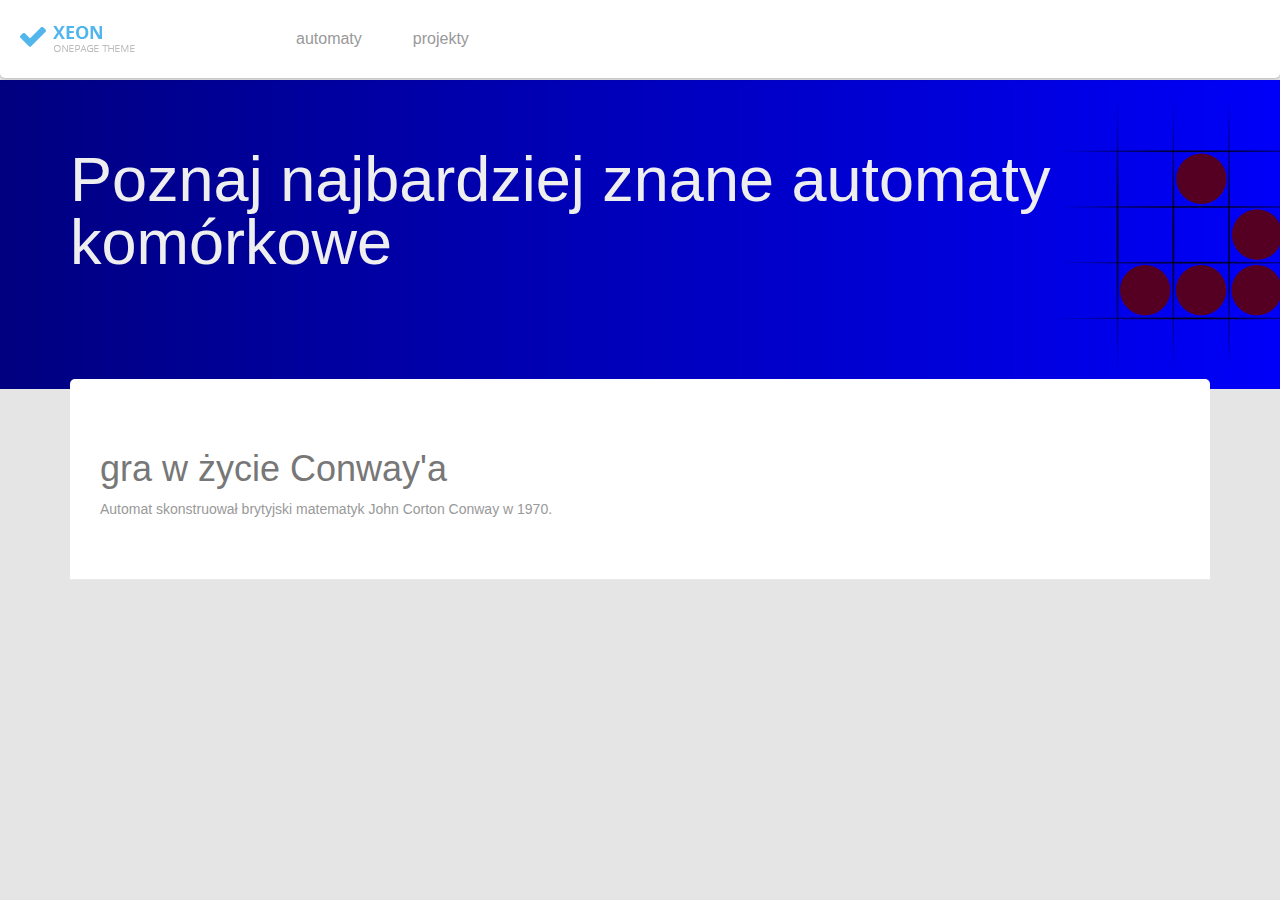
<file: index.html>
﻿<!DOCTYPE html>
<html lang="en">
<head>
    <meta charset="utf-8">
    <meta name="viewport" content="width=device-width, initial-scale=1.0">
    <meta name="description" content="">
    <meta name="author" content="">
    <title>Xeon | OnePage Responsive Theme</title>
    <link href="css/bootstrap.min.css" rel="stylesheet">
    <link href="css/font-awesome.min.css" rel="stylesheet">
    <link href="css/prettyPhoto.css" rel="stylesheet">
    <link href="css/main.css" rel="stylesheet">
    <!--[if lt IE 9]>
    <script src="js/html5shiv.js"></script>
    <script src="js/respond.min.js"></script>
    <![endif]-->
    <link rel="shortcut icon" href="images/ico/favicon.ico">
    <link rel="apple-touch-icon-precomposed" sizes="144x144" href="images/ico/apple-touch-icon-144-precomposed.png">
    <link rel="apple-touch-icon-precomposed" sizes="114x114" href="images/ico/apple-touch-icon-114-precomposed.png">
    <link rel="apple-touch-icon-precomposed" sizes="72x72" href="images/ico/apple-touch-icon-72-precomposed.png">
    <link rel="apple-touch-icon-precomposed" href="images/ico/apple-touch-icon-57-precomposed.png">
</head><!--/head-->

<body data-spy="scroll" data-target="#navbar" data-offset="0">
   
<header id="header" role="banner">
            <div id="navbar" class="navbar navbar-default">
                <div class="navbar-header">
                    <button type="button" class="navbar-toggle" data-toggle="collapse" data-target=".navbar-collapse">
                        <span class="sr-only">Toggle navigation</span>
                        <span class="icon-bar"></span>
                        <span class="icon-bar"></span>
                        <span class="icon-bar"></span>
                    </button>
                    <a class="navbar-brand" ></a>
                </div>
                <div class="collapse navbar-collapse">
			<ul class="nav navbar-nav">
				<li><a href="index.html">automaty</a></li>
				<li><a href="index.html">projekty</a></li>
	   		</ul>
                </div>
    </div>
</header><!--/#header-->

    <div class="jumbotron">
	    <div class="container">
		    <h1>Poznaj najbardziej znane automaty komórkowe</h1>
	    </div>
    </div>

	<div class="container">
		<div class="box first">
			<h1>gra w życie Conway'a</h1>
			<p>Automat skonstruował brytyjski matematyk John Corton Conway w 1970.</p>

		</div>
	</div>




    <footer id="footer">
    </footer><!--/#footer-->

    <script src="js/jquery.js"></script>
    <script src="js/bootstrap.min.js"></script>
    <script src="js/jquery.isotope.min.js"></script>
    <script src="js/jquery.prettyPhoto.js"></script>
    <script src="js/main.js"></script>
</body>
</html>
</file>
<file: css/prettyPhoto.css>
div.pp_default .pp_top,div.pp_default .pp_top .pp_middle,div.pp_default .pp_top .pp_left,div.pp_default .pp_top .pp_right,div.pp_default .pp_bottom,div.pp_default .pp_bottom .pp_left,div.pp_default .pp_bottom .pp_middle,div.pp_default .pp_bottom .pp_right{height:13px}
div.pp_default .pp_top .pp_left{background:url(../images/prettyPhoto/default/sprite.png) -78px -93px no-repeat}
div.pp_default .pp_top .pp_middle{background:url(../images/prettyPhoto/default/sprite_x.png) top left repeat-x}
div.pp_default .pp_top .pp_right{background:url(../images/prettyPhoto/default/sprite.png) -112px -93px no-repeat}
div.pp_default .pp_content .ppt{color:#f8f8f8}
div.pp_default .pp_content_container .pp_left{background:url(../images/prettyPhoto/default/sprite_y.png) -7px 0 repeat-y;padding-left:13px}
div.pp_default .pp_content_container .pp_right{background:url(../images/prettyPhoto/default/sprite_y.png) top right repeat-y;padding-right:13px}
div.pp_default .pp_next:hover{background:url(../images/prettyPhoto/default/sprite_next.png) center right no-repeat;cursor:pointer}
div.pp_default .pp_previous:hover{background:url(../images/prettyPhoto/default/sprite_prev.png) center left no-repeat;cursor:pointer}
div.pp_default .pp_expand{background:url(../images/prettyPhoto/default/sprite.png) 0 -29px no-repeat;cursor:pointer;width:28px;height:28px}
div.pp_default .pp_expand:hover{background:url(../images/prettyPhoto/default/sprite.png) 0 -56px no-repeat;cursor:pointer}
div.pp_default .pp_contract{background:url(../images/prettyPhoto/default/sprite.png) 0 -84px no-repeat;cursor:pointer;width:28px;height:28px}
div.pp_default .pp_contract:hover{background:url(../images/prettyPhoto/default/sprite.png) 0 -113px no-repeat;cursor:pointer}
div.pp_default .pp_close{width:30px;height:30px;background:url(../images/prettyPhoto/default/sprite.png) 2px 1px no-repeat;cursor:pointer}
div.pp_default .pp_gallery ul li a{background:url(../images/prettyPhoto/default/default_thumb.png) center center #f8f8f8;border:1px solid #aaa}
div.pp_default .pp_social{margin-top:7px}
div.pp_default .pp_gallery a.pp_arrow_previous,div.pp_default .pp_gallery a.pp_arrow_next{position:static;left:auto}
div.pp_default .pp_nav .pp_play,div.pp_default .pp_nav .pp_pause{background:url(../images/prettyPhoto/default/sprite.png) -51px 1px no-repeat;height:30px;width:30px}
div.pp_default .pp_nav .pp_pause{background-position:-51px -29px}
div.pp_default a.pp_arrow_previous,div.pp_default a.pp_arrow_next{background:url(../images/prettyPhoto/default/sprite.png) -31px -3px no-repeat;height:20px;width:20px;margin:4px 0 0}
div.pp_default a.pp_arrow_next{left:52px;background-position:-82px -3px}
div.pp_default .pp_content_container .pp_details{margin-top:5px}
div.pp_default .pp_nav{clear:none;height:30px;width:110px;position:relative}
div.pp_default .pp_nav .currentTextHolder{font-family:Georgia;font-style:italic;color:#999;font-size:11px;left:75px;line-height:25px;position:absolute;top:2px;margin:0;padding:0 0 0 10px}
div.pp_default .pp_close:hover,div.pp_default .pp_nav .pp_play:hover,div.pp_default .pp_nav .pp_pause:hover,div.pp_default .pp_arrow_next:hover,div.pp_default .pp_arrow_previous:hover{opacity:0.7}
div.pp_default .pp_description{font-size:11px;font-weight:700;line-height:14px;margin:5px 50px 5px 0}
div.pp_default .pp_bottom .pp_left{background:url(../images/prettyPhoto/default/sprite.png) -78px -127px no-repeat}
div.pp_default .pp_bottom .pp_middle{background:url(../images/prettyPhoto/default/sprite_x.png) bottom left repeat-x}
div.pp_default .pp_bottom .pp_right{background:url(../images/prettyPhoto/default/sprite.png) -112px -127px no-repeat}
div.pp_default .pp_loaderIcon{background:url(../images/prettyPhoto/default/loader.gif) center center no-repeat}
div.light_rounded .pp_top .pp_left{background:url(../images/prettyPhoto/light_rounded/sprite.png) -88px -53px no-repeat}
div.light_rounded .pp_top .pp_right{background:url(../images/prettyPhoto/light_rounded/sprite.png) -110px -53px no-repeat}
div.light_rounded .pp_next:hover{background:url(../images/prettyPhoto/light_rounded/btnNext.png) center right no-repeat;cursor:pointer}
div.light_rounded .pp_previous:hover{background:url(../images/prettyPhoto/light_rounded/btnPrevious.png) center left no-repeat;cursor:pointer}
div.light_rounded .pp_expand{background:url(../images/prettyPhoto/light_rounded/sprite.png) -31px -26px no-repeat;cursor:pointer}
div.light_rounded .pp_expand:hover{background:url(../images/prettyPhoto/light_rounded/sprite.png) -31px -47px no-repeat;cursor:pointer}
div.light_rounded .pp_contract{background:url(../images/prettyPhoto/light_rounded/sprite.png) 0 -26px no-repeat;cursor:pointer}
div.light_rounded .pp_contract:hover{background:url(../images/prettyPhoto/light_rounded/sprite.png) 0 -47px no-repeat;cursor:pointer}
div.light_rounded .pp_close{width:75px;height:22px;background:url(../images/prettyPhoto/light_rounded/sprite.png) -1px -1px no-repeat;cursor:pointer}
div.light_rounded .pp_nav .pp_play{background:url(../images/prettyPhoto/light_rounded/sprite.png) -1px -100px no-repeat;height:15px;width:14px}
div.light_rounded .pp_nav .pp_pause{background:url(../images/prettyPhoto/light_rounded/sprite.png) -24px -100px no-repeat;height:15px;width:14px}
div.light_rounded .pp_arrow_previous{background:url(../images/prettyPhoto/light_rounded/sprite.png) 0 -71px no-repeat}
div.light_rounded .pp_arrow_next{background:url(../images/prettyPhoto/light_rounded/sprite.png) -22px -71px no-repeat}
div.light_rounded .pp_bottom .pp_left{background:url(../images/prettyPhoto/light_rounded/sprite.png) -88px -80px no-repeat}
div.light_rounded .pp_bottom .pp_right{background:url(../images/prettyPhoto/light_rounded/sprite.png) -110px -80px no-repeat}
div.dark_rounded .pp_top .pp_left{background:url(../images/prettyPhoto/dark_rounded/sprite.png) -88px -53px no-repeat}
div.dark_rounded .pp_top .pp_right{background:url(../images/prettyPhoto/dark_rounded/sprite.png) -110px -53px no-repeat}
div.dark_rounded .pp_content_container .pp_left{background:url(../images/prettyPhoto/dark_rounded/contentPattern.png) top left repeat-y}
div.dark_rounded .pp_content_container .pp_right{background:url(../images/prettyPhoto/dark_rounded/contentPattern.png) top right repeat-y}
div.dark_rounded .pp_next:hover{background:url(../images/prettyPhoto/dark_rounded/btnNext.png) center right no-repeat;cursor:pointer}
div.dark_rounded .pp_previous:hover{background:url(../images/prettyPhoto/dark_rounded/btnPrevious.png) center left no-repeat;cursor:pointer}
div.dark_rounded .pp_expand{background:url(../images/prettyPhoto/dark_rounded/sprite.png) -31px -26px no-repeat;cursor:pointer}
div.dark_rounded .pp_expand:hover{background:url(../images/prettyPhoto/dark_rounded/sprite.png) -31px -47px no-repeat;cursor:pointer}
div.dark_rounded .pp_contract{background:url(../images/prettyPhoto/dark_rounded/sprite.png) 0 -26px no-repeat;cursor:pointer}
div.dark_rounded .pp_contract:hover{background:url(../images/prettyPhoto/dark_rounded/sprite.png) 0 -47px no-repeat;cursor:pointer}
div.dark_rounded .pp_close{width:75px;height:22px;background:url(../images/prettyPhoto/dark_rounded/sprite.png) -1px -1px no-repeat;cursor:pointer}
div.dark_rounded .pp_description{margin-right:85px;color:#fff}
div.dark_rounded .pp_nav .pp_play{background:url(../images/prettyPhoto/dark_rounded/sprite.png) -1px -100px no-repeat;height:15px;width:14px}
div.dark_rounded .pp_nav .pp_pause{background:url(../images/prettyPhoto/dark_rounded/sprite.png) -24px -100px no-repeat;height:15px;width:14px}
div.dark_rounded .pp_arrow_previous{background:url(../images/prettyPhoto/dark_rounded/sprite.png) 0 -71px no-repeat}
div.dark_rounded .pp_arrow_next{background:url(../images/prettyPhoto/dark_rounded/sprite.png) -22px -71px no-repeat}
div.dark_rounded .pp_bottom .pp_left{background:url(../images/prettyPhoto/dark_rounded/sprite.png) -88px -80px no-repeat}
div.dark_rounded .pp_bottom .pp_right{background:url(../images/prettyPhoto/dark_rounded/sprite.png) -110px -80px no-repeat}
div.dark_rounded .pp_loaderIcon{background:url(../images/prettyPhoto/dark_rounded/loader.gif) center center no-repeat}
div.dark_square .pp_left,div.dark_square .pp_middle,div.dark_square .pp_right,div.dark_square .pp_content{background:#000}
div.dark_square .pp_description{color:#fff;margin:0 85px 0 0}
div.dark_square .pp_loaderIcon{background:url(../images/prettyPhoto/dark_square/loader.gif) center center no-repeat}
div.dark_square .pp_expand{background:url(../images/prettyPhoto/dark_square/sprite.png) -31px -26px no-repeat;cursor:pointer}
div.dark_square .pp_expand:hover{background:url(../images/prettyPhoto/dark_square/sprite.png) -31px -47px no-repeat;cursor:pointer}
div.dark_square .pp_contract{background:url(../images/prettyPhoto/dark_square/sprite.png) 0 -26px no-repeat;cursor:pointer}
div.dark_square .pp_contract:hover{background:url(../images/prettyPhoto/dark_square/sprite.png) 0 -47px no-repeat;cursor:pointer}
div.dark_square .pp_close{width:75px;height:22px;background:url(../images/prettyPhoto/dark_square/sprite.png) -1px -1px no-repeat;cursor:pointer}
div.dark_square .pp_nav{clear:none}
div.dark_square .pp_nav .pp_play{background:url(../images/prettyPhoto/dark_square/sprite.png) -1px -100px no-repeat;height:15px;width:14px}
div.dark_square .pp_nav .pp_pause{background:url(../images/prettyPhoto/dark_square/sprite.png) -24px -100px no-repeat;height:15px;width:14px}
div.dark_square .pp_arrow_previous{background:url(../images/prettyPhoto/dark_square/sprite.png) 0 -71px no-repeat}
div.dark_square .pp_arrow_next{background:url(../images/prettyPhoto/dark_square/sprite.png) -22px -71px no-repeat}
div.dark_square .pp_next:hover{background:url(../images/prettyPhoto/dark_square/btnNext.png) center right no-repeat;cursor:pointer}
div.dark_square .pp_previous:hover{background:url(../images/prettyPhoto/dark_square/btnPrevious.png) center left no-repeat;cursor:pointer}
div.light_square .pp_expand{background:url(../images/prettyPhoto/light_square/sprite.png) -31px -26px no-repeat;cursor:pointer}
div.light_square .pp_expand:hover{background:url(../images/prettyPhoto/light_square/sprite.png) -31px -47px no-repeat;cursor:pointer}
div.light_square .pp_contract{background:url(../images/prettyPhoto/light_square/sprite.png) 0 -26px no-repeat;cursor:pointer}
div.light_square .pp_contract:hover{background:url(../images/prettyPhoto/light_square/sprite.png) 0 -47px no-repeat;cursor:pointer}
div.light_square .pp_close{width:75px;height:22px;background:url(../images/prettyPhoto/light_square/sprite.png) -1px -1px no-repeat;cursor:pointer}
div.light_square .pp_nav .pp_play{background:url(../images/prettyPhoto/light_square/sprite.png) -1px -100px no-repeat;height:15px;width:14px}
div.light_square .pp_nav .pp_pause{background:url(../images/prettyPhoto/light_square/sprite.png) -24px -100px no-repeat;height:15px;width:14px}
div.light_square .pp_arrow_previous{background:url(../images/prettyPhoto/light_square/sprite.png) 0 -71px no-repeat}
div.light_square .pp_arrow_next{background:url(../images/prettyPhoto/light_square/sprite.png) -22px -71px no-repeat}
div.light_square .pp_next:hover{background:url(../images/prettyPhoto/light_square/btnNext.png) center right no-repeat;cursor:pointer}
div.light_square .pp_previous:hover{background:url(../images/prettyPhoto/light_square/btnPrevious.png) center left no-repeat;cursor:pointer}
div.facebook .pp_top .pp_left{background:url(../images/prettyPhoto/facebook/sprite.png) -88px -53px no-repeat}
div.facebook .pp_top .pp_middle{background:url(../images/prettyPhoto/facebook/contentPatternTop.png) top left repeat-x}
div.facebook .pp_top .pp_right{background:url(../images/prettyPhoto/facebook/sprite.png) -110px -53px no-repeat}
div.facebook .pp_content_container .pp_left{background:url(../images/prettyPhoto/facebook/contentPatternLeft.png) top left repeat-y}
div.facebook .pp_content_container .pp_right{background:url(../images/prettyPhoto/facebook/contentPatternRight.png) top right repeat-y}
div.facebook .pp_expand{background:url(../images/prettyPhoto/facebook/sprite.png) -31px -26px no-repeat;cursor:pointer}
div.facebook .pp_expand:hover{background:url(../images/prettyPhoto/facebook/sprite.png) -31px -47px no-repeat;cursor:pointer}
div.facebook .pp_contract{background:url(../images/prettyPhoto/facebook/sprite.png) 0 -26px no-repeat;cursor:pointer}
div.facebook .pp_contract:hover{background:url(../images/prettyPhoto/facebook/sprite.png) 0 -47px no-repeat;cursor:pointer}
div.facebook .pp_close{width:22px;height:22px;background:url(../images/prettyPhoto/facebook/sprite.png) -1px -1px no-repeat;cursor:pointer}
div.facebook .pp_description{margin:0 37px 0 0}
div.facebook .pp_loaderIcon{background:url(../images/prettyPhoto/facebook/loader.gif) center center no-repeat}
div.facebook .pp_arrow_previous{background:url(../images/prettyPhoto/facebook/sprite.png) 0 -71px no-repeat;height:22px;margin-top:0;width:22px}
div.facebook .pp_arrow_previous.disabled{background-position:0 -96px;cursor:default}
div.facebook .pp_arrow_next{background:url(../images/prettyPhoto/facebook/sprite.png) -32px -71px no-repeat;height:22px;margin-top:0;width:22px}
div.facebook .pp_arrow_next.disabled{background-position:-32px -96px;cursor:default}
div.facebook .pp_nav{margin-top:0}
div.facebook .pp_nav p{font-size:15px;padding:0 3px 0 4px}
div.facebook .pp_nav .pp_play{background:url(../images/prettyPhoto/facebook/sprite.png) -1px -123px no-repeat;height:22px;width:22px}
div.facebook .pp_nav .pp_pause{background:url(../images/prettyPhoto/facebook/sprite.png) -32px -123px no-repeat;height:22px;width:22px}
div.facebook .pp_next:hover{background:url(../images/prettyPhoto/facebook/btnNext.png) center right no-repeat;cursor:pointer}
div.facebook .pp_previous:hover{background:url(../images/prettyPhoto/facebook/btnPrevious.png) center left no-repeat;cursor:pointer}
div.facebook .pp_bottom .pp_left{background:url(../images/prettyPhoto/facebook/sprite.png) -88px -80px no-repeat}
div.facebook .pp_bottom .pp_middle{background:url(../images/prettyPhoto/facebook/contentPatternBottom.png) top left repeat-x}
div.facebook .pp_bottom .pp_right{background:url(../images/prettyPhoto/facebook/sprite.png) -110px -80px no-repeat}
div.pp_pic_holder a:focus{outline:none}
div.pp_overlay{background:#000;display:none;left:0;position:absolute;top:0;width:100%;z-index:9500}
div.pp_pic_holder{display:none;position:absolute;width:100px;z-index:10000}
.pp_content{height:40px;min-width:40px}
* html .pp_content{width:40px}
.pp_content_container{position:relative;text-align:left;width:100%}
.pp_content_container .pp_left{padding-left:20px}
.pp_content_container .pp_right{padding-right:20px}
.pp_content_container .pp_details{float:left;margin:10px 0 2px}
.pp_description{display:none;margin:0}
.pp_social{float:left;margin:0}
.pp_social .facebook{float:left;margin-left:5px;width:55px;overflow:hidden}
.pp_social .twitter{float:left}
.pp_nav{clear:right;float:left;margin:3px 10px 0 0}
.pp_nav p{float:left;white-space:nowrap;margin:2px 4px}
.pp_nav .pp_play,.pp_nav .pp_pause{float:left;margin-right:4px;text-indent:-10000px}
a.pp_arrow_previous,a.pp_arrow_next{display:block;float:left;height:15px;margin-top:3px;overflow:hidden;text-indent:-10000px;width:14px}
.pp_hoverContainer{position:absolute;top:0;width:100%;z-index:2000}
.pp_gallery{display:none;left:50%;margin-top:-50px;position:absolute;z-index:10000}
.pp_gallery div{float:left;overflow:hidden;position:relative}
.pp_gallery ul{float:left;height:35px;position:relative;white-space:nowrap;margin:0 0 0 5px;padding:0}
.pp_gallery ul a{border:1px rgba(0,0,0,0.5) solid;display:block;float:left;height:33px;overflow:hidden}
.pp_gallery ul a img{border:0}
.pp_gallery li{display:block;float:left;margin:0 5px 0 0;padding:0}
.pp_gallery li.default a{background:url(../images/prettyPhoto/facebook/default_thumbnail.gif) 0 0 no-repeat;display:block;height:33px;width:50px}
.pp_gallery .pp_arrow_previous,.pp_gallery .pp_arrow_next{margin-top:7px!important}
a.pp_next{background:url(../images/prettyPhoto/light_rounded/btnNext.png) 10000px 10000px no-repeat;display:block;float:right;height:100%;text-indent:-10000px;width:49%}
a.pp_previous{background:url(../images/prettyPhoto/light_rounded/btnNext.png) 10000px 10000px no-repeat;display:block;float:left;height:100%;text-indent:-10000px;width:49%}
a.pp_expand,a.pp_contract{cursor:pointer;display:none;height:20px;position:absolute;right:30px;text-indent:-10000px;top:10px;width:20px;z-index:20000}
a.pp_close{position:absolute;right:0;top:0;display:block;line-height:22px;text-indent:-10000px}
.pp_loaderIcon{display:block;height:24px;left:50%;position:absolute;top:50%;width:24px;margin:-12px 0 0 -12px}
#pp_full_res{line-height:1!important}
#pp_full_res .pp_inline{text-align:left}
#pp_full_res .pp_inline p{margin:0 0 15px}
div.ppt{color:#fff;display:none;font-size:17px;z-index:9999;margin:0 0 5px 15px}
div.pp_default .pp_content,div.light_rounded .pp_content{background-color:#fff}
div.pp_default #pp_full_res .pp_inline,div.light_rounded .pp_content .ppt,div.light_rounded #pp_full_res .pp_inline,div.light_square .pp_content .ppt,div.light_square #pp_full_res .pp_inline,div.facebook .pp_content .ppt,div.facebook #pp_full_res .pp_inline{color:#000}
div.pp_default .pp_gallery ul li a:hover,div.pp_default .pp_gallery ul li.selected a,.pp_gallery ul a:hover,.pp_gallery li.selected a{border-color:#fff}
div.pp_default .pp_details,div.light_rounded .pp_details,div.dark_rounded .pp_details,div.dark_square .pp_details,div.light_square .pp_details,div.facebook .pp_details{position:relative}
div.light_rounded .pp_top .pp_middle,div.light_rounded .pp_content_container .pp_left,div.light_rounded .pp_content_container .pp_right,div.light_rounded .pp_bottom .pp_middle,div.light_square .pp_left,div.light_square .pp_middle,div.light_square .pp_right,div.light_square .pp_content,div.facebook .pp_content{background:#fff}
div.light_rounded .pp_description,div.light_square .pp_description{margin-right:85px}
div.light_rounded .pp_gallery a.pp_arrow_previous,div.light_rounded .pp_gallery a.pp_arrow_next,div.dark_rounded .pp_gallery a.pp_arrow_previous,div.dark_rounded .pp_gallery a.pp_arrow_next,div.dark_square .pp_gallery a.pp_arrow_previous,div.dark_square .pp_gallery a.pp_arrow_next,div.light_square .pp_gallery a.pp_arrow_previous,div.light_square .pp_gallery a.pp_arrow_next{margin-top:12px!important}
div.light_rounded .pp_arrow_previous.disabled,div.dark_rounded .pp_arrow_previous.disabled,div.dark_square .pp_arrow_previous.disabled,div.light_square .pp_arrow_previous.disabled{background-position:0 -87px;cursor:default}
div.light_rounded .pp_arrow_next.disabled,div.dark_rounded .pp_arrow_next.disabled,div.dark_square .pp_arrow_next.disabled,div.light_square .pp_arrow_next.disabled{background-position:-22px -87px;cursor:default}
div.light_rounded .pp_loaderIcon,div.light_square .pp_loaderIcon{background:url(../images/prettyPhoto/light_rounded/loader.gif) center center no-repeat}
div.dark_rounded .pp_top .pp_middle,div.dark_rounded .pp_content,div.dark_rounded .pp_bottom .pp_middle{background:url(../images/prettyPhoto/dark_rounded/contentPattern.png) top left repeat}
div.dark_rounded .currentTextHolder,div.dark_square .currentTextHolder{color:#c4c4c4}
div.dark_rounded #pp_full_res .pp_inline,div.dark_square #pp_full_res .pp_inline{color:#fff}
.pp_top,.pp_bottom{height:20px;position:relative}
* html .pp_top,* html .pp_bottom{padding:0 20px}
.pp_top .pp_left,.pp_bottom .pp_left{height:20px;left:0;position:absolute;width:20px}
.pp_top .pp_middle,.pp_bottom .pp_middle{height:20px;left:20px;position:absolute;right:20px}
* html .pp_top .pp_middle,* html .pp_bottom .pp_middle{left:0;position:static}
.pp_top .pp_right,.pp_bottom .pp_right{height:20px;left:auto;position:absolute;right:0;top:0;width:20px}
.pp_fade,.pp_gallery li.default a img{display:none}
</file>
<file: css/main.css>
@import url(http://fonts.googleapis.com/css?family=Open+Sans:400,300,700);
body {
  background: #e5e5e5;
  color: #999;
}
h1,
h2,
h3,
h4,
h5,
h6 {
  color: #777;
  font-weight: 300;
}
a {
  color: #52b6ec;
  -webkit-transition: 300ms;
  -moz-transition: 300ms;
  -o-transition: 300ms;
  transition: 300ms;
}
.btn {
  font-weight: 300;
  border: 0;
}
.btn.btn-primary {
  background-color: #52b6ec;
}
.btn.btn-primary:hover,
.btn.btn-primary.active {
  background-color: #1586c3;
  -webkit-box-shadow: none;
  -moz-box-shadow: none;
  box-shadow: none;
}
a:hover,
a:focus {
  color: #80c9f1;
  text-decoration: none;
  outline: none;
}
#header {
  position: floating;
  top: 0;
  left: 0;
  width: 100%;
  height: 80px;
  z-index: 99999;
}
#main-slider {
  background-image: url(../images/slider-bg.jpg);
  background-attachment: floating;
  background-size: cover;
  background-position: 50% 50%;
  background-repeat: no-repeat;
  padding: 200px 0;
  color: #fff;
}
#main-slider .item {
  -moz-transition: opacity ease-in-out 500ms;
  -o-transition: opacity ease-in-out 500ms;
  -webkit-transition: opacity ease-in-out 500ms;
  transition: opacity ease-in-out 500ms;
  left: 0 !important;
  opacity: 0;
  top: 0;
  position: absolute;
  width: 100%;
  display: block !important;
  z-index: 1;
  text-align: center;
}
#main-slider .item:first-child {
  top: auto;
  position: relative;
}
#main-slider .item.active {
  opacity: 1;
  -moz-transition: opacity ease-in-out 500ms;
  -o-transition: opacity ease-in-out 500ms;
  -webkit-transition: opacity ease-in-out 500ms;
  transition: opacity ease-in-out 500ms;
  z-index: 2;
}
#main-slider .item.active h1 {
  -webkit-animation: scaleUp 400ms;
  -moz-animation: scaleUp 400ms;
  -o-animation: scaleUp 400ms;
  -ms-animation: scaleUp 400ms;
  animation: scaleUp 400ms;
}
#main-slider .prev,
#main-slider .next {
  position: absolute;
  top: 50%;
  background-color: rgba(0, 0, 0, 0.3);
  color: #fff;
  display: inline-block;
  margin-top: -50px;
  font-size: 24px;
  height: 50px;
  width: 50px;
  line-height: 50px;
  text-align: center;
  border-radius: 4px;
  z-index: 5;
}
#main-slider .prev:hover,
#main-slider .next:hover {
  background-color: rgba(0, 0, 0, 0.5);
}
#main-slider .prev {
  left: 10px;
}
#main-slider .next {
  right: 10px;
}
#main-slider h1 {
  font-size: 68px;
  text-shadow: 0 3px rgba(0, 0, 0, 0.1);
  color: #fff;
}
#contact .box {
  background-color: #42;
  color: #999;
}
#contact .box h1,
#contact .box h2,
#contact .box h3 {
  color: #fff;
}
#contact .box a {
  color: #999;
}
#contact .box a:hover {
  color: #52b6ec;
}
#contact .box input[type="text"],
#contact .box input[type="email"],
#contact .box textarea {
  background-color: #111;
  border: 0;
  -webkit-transition: 300ms;
  -moz-transition: 300ms;
  -o-transition: 300ms;
  transition: 300ms;
}
#contact .box input[type="text"]:focus,
#contact .box input[type="email"]:focus,
#contact .box textarea:focus {
  background-color: #000;
  -webkit-box-shadow: none;
  -moz-box-shadow: none;
  box-shadow: none;
}
.box {
  padding: 50px 30px;
  background: #fff;
  border-bottom: 1px solid #e9e9e9;
  position: relative;
}
.box.first {
  margin-top: -40px;
  border-radius: 5px 5px 0 0;
}
.box.last {
  border-radius: 0 0 5px 5px;
}
.box h2 {
  padding: 10px 30px;
  display: inline-block;
  border-radius: 4px;
  position: relative;
  margin-bottom: 30px;
  font-size: 48px;
}
#portfolio .box {
  background: #f3f3f3;
}
.portfolio-items,
.portfolio-filter {
  list-style: none;
  padding: 0;
  margin: 0;
}
.portfolio-items {
  margin-right: -20px;
}
.portfolio-filter {
  margin-bottom: 50px;
  text-align: center;
}
.portfolio-filter > li {
  display: inline-block;
}
.portfolio-items > li {
  float: left;
  padding: 0;
  margin: 0;
}
.portfolio-items.col-2 > li {
  width: 50%;
}
.portfolio-items.col-3 > li {
  width: 33%;
}
.portfolio-items.col-4 > li {
  width: 25%;
}
.portfolio-items.col-5 > li {
  width: 20%;
}
.portfolio-items.col-6 > li {
  width: 16%;
}
.portfolio-item .item-inner {
  margin: 0 20px 20px 0;
  text-align: center;
  background: #fff;
  padding: 10px;
  border-bottom: 1px solid #e1e1e1;
}
.portfolio-item img {
  width: 100%;
}
.portfolio-item .portfolio-image {
  position: relative;
}
.portfolio-item h5 {
  margin: 0;
  padding: 10px 0 0 0;
  white-space: nowrap;
  text-overflow: ellipsis;
  overflow: hidden;
}
.portfolio-item .overlay {
  position: absolute;
  top: 0;
  left: 0;
  width: 100%;
  height: 100%;
  opacity: 0;
  background-color: rgba(255, 255, 255, 0.9);
  text-align: center;
  vertical-align: middle;
  -webkit-transition: opacity 300ms;
  -moz-transition: opacity 300ms;
  -o-transition: opacity 300ms;
  transition: opacity 300ms;
}
.portfolio-item .overlay .preview {
  position: relative;
  top: 50%;
  display: inline-block;
  margin-top: -20px;
}
.portfolio-item:hover .overlay {
  opacity: 1;
}
/* Start: Recommended Isotope styles */
/**** Isotope Filtering ****/
.isotope-item {
  z-index: 2;
}
.isotope-hidden.isotope-item {
  pointer-events: none;
  z-index: 1;
}
/**** Isotope CSS3 transitions ****/
.isotope,
.isotope .isotope-item {
  -webkit-transition-duration: 0.8s;
  -moz-transition-duration: 0.8s;
  -ms-transition-duration: 0.8s;
  -o-transition-duration: 0.8s;
  transition-duration: 0.8s;
}
.isotope {
  -webkit-transition-property: height, width;
  -moz-transition-property: height, width;
  -ms-transition-property: height, width;
  -o-transition-property: height, width;
  transition-property: height, width;
}
.isotope .isotope-item {
  -webkit-transition-property: -webkit-transform, opacity;
  -moz-transition-property: -moz-transform, opacity;
  -ms-transition-property: -ms-transform, opacity;
  -o-transition-property: -o-transform, opacity;
  transition-property: transform, opacity;
}
/**** disabling Isotope CSS3 transitions ****/
.isotope.no-transition,
.isotope.no-transition .isotope-item,
.isotope .isotope-item.no-transition {
  -webkit-transition-duration: 0s;
  -moz-transition-duration: 0s;
  -ms-transition-duration: 0s;
  -o-transition-duration: 0s;
  transition-duration: 0s;
}
/* End: Recommended Isotope styles */
/* disable CSS transitions for containers with infinite scrolling*/
.isotope.infinite-scrolling {
  -webkit-transition: none;
  -moz-transition: none;
  -ms-transition: none;
  -o-transition: none;
  transition: none;
}
#pricing .box {
  background-color: #f9f9f9;
}
#pricing .plan {
  background: #fff;
  list-style: none;
  margin: 0 0 20px;
  text-align: center;
  padding: 0;
  border-bottom: 1px solid #e1e1e1;
}
#pricing .plan li {
  padding: 10px 0;
  margin: 0 15px;
  border-bottom: 1px dashed #eee;
}
#pricing .plan li.plan-name {
  padding: 15px 0;
  font-size: 18px;
  font-weight: 700;
}
#pricing .plan li.plan-price {
  color: #666;
  padding: 15px 0;
  font-size: 48px;
}
#pricing .plan li.plan-action {
  margin-top: 20px;
  margin-bottom: 20px;
  border-bottom: 0;
}
#pricing .plan.featured {
  -webkit-transform: scale(1.05);
  -moz-transform: scale(1.05);
  -ms-transform: scale(1.05);
  -o-transform: scale(1.05);
  transform: scale(1.05);
}
#pricing .plan.featured .plan-price {
  color: #fff;
  background-color: #52b6ec;
  border-bottom-color: #52b6ec;
  margin: 0;
}
#services .box {
  padding-bottom: 0;
}
#services .row > div {
  margin-bottom: 50px;
}
.center {
  text-align: center;
}
#team-scroller .designation {
  margin-top: 10px;
  display: block;
}
.member {
  margin: 0 50px;
  text-align: center;
}
.carousel.scale .left-arrow,
.carousel.scale .right-arrow {
  top: 30%;
  position: absolute;
}
.carousel.scale .left-arrow {
  left: -10px;
}
.carousel.scale .right-arrow {
  right: -10px;
}
.carousel.scale .active .row > div:nth-child(1) {
  -webkit-animation: scaleUp 200ms linear 0 both;
  -moz-animation: scaleUp 200ms linear 0 both;
  -ms-animation: scaleUp 200ms linear 0 both;
  -o-animation: scaleUp 200ms linear 0 both;
  animation: scaleUp 200ms linear 0 both;
}
.carousel.scale .active .row > div:nth-child(2) {
  -webkit-animation: scaleUp 200ms linear 100ms both;
  -moz-animation: scaleUp 200ms linear 100ms both;
  -ms-animation: scaleUp 200ms linear 100ms both;
  -o-animation: scaleUp 200ms linear 100ms both;
  animation: scaleUp 200ms linear 100ms both;
}
.carousel.scale .active .row > div:nth-child(3) {
  -webkit-animation: scaleUp 200ms linear 200ms both;
  -moz-animation: scaleUp 200ms linear 200ms both;
  -ms-animation: scaleUp 200ms linear 200ms both;
  -o-animation: scaleUp 200ms linear 200ms both;
  animation: scaleUp 200ms linear 200ms both;
}
.carousel.scale .active .row > div:nth-child(4) {
  -webkit-animation: scaleUp 200ms linear 400ms both;
  -moz-animation: scaleUp 200ms linear 400ms both;
  -ms-animation: scaleUp 200ms linear 400ms both;
  -o-animation: scaleUp 200ms linear 400ms both;
  animation: scaleUp 200ms linear 400ms both;
}
.icon-social {
  border: 0;
  color: #fff;
  border-radius: 100%;
  display: inline-block !important;
  width: 36px;
  height: 36px;
  line-height: 36px;
  text-align: center;
  padding: 0;
}
.icon-social.icon-facebook {
  background: #4f7dd4;
}
.icon-social.icon-facebook:hover {
  background: #789bde;
}
.icon-social.icon-twitter {
  background: #5bceff;
}
.icon-social.icon-twitter:hover {
  background: #8eddff;
}
.icon-social.icon-linkedin {
  background: #21a6d8;
}
.icon-social.icon-linkedin:hover {
  background: #49b9e3;
}
.icon-social.icon-google-plus {
  background: #dc422b;
}
.icon-social.icon-google-plus:hover {
  background: #e36957;
}
.icon-social.icon-pinterest {
  background: #cb2027;
}
.icon-social.icon-pinterest:hover {
  background: #e03e44;
}
.icon-social.icon-youtube {
  background: #ce332d;
}
.icon-social.icon-youtube:hover {
  background: #da5954;
}
.icon-social:hover {
  color: #fff;
}
.navbar-default {
  background: #fff;
  border-radius: 0 0 5px 5px;
  border: 0;
  padding: 0;
  -webkit-box-shadow: 0 1px 3px 0 rgba(0,0,0,.2);
  -moz-box-shadow: 0 1px 3px 0 rgba(0,0,0,.2);
  box-shadow: 0 1px 3px 0 rgba(0,0,0,.2);
  overflow: hidden;
}
.navbar-default .first a {
  border-radius: 0 0 0 5px;
}
.navbar-default .navbar-brand {
  margin-right: 50px;
  margin-left: 20px;
  width: 200px;
  height: 78px;
  background: url(../images/logo.png) no-repeat 0 50%;
}
.navbar-default .navbar-nav > li {
  margin-left: 1px;
}
.navbar-default .navbar-nav > li > a {
  padding: 30px 25px;
  font-size: 16px;
  line-height: 18px;
  color: #999;
}
.navbar-default .navbar-nav > li > a > i {
  display: inline-block;
}
.navbar-default .navbar-nav > li.active > a,
.navbar-default .navbar-nav > li.active:focus > a,
.navbar-default .navbar-nav > li.active:hover > a,
.navbar-default .navbar-nav > li:hover > a,
.navbar-default .navbar-nav > li:focus > a,
.navbar-default .navbar-nav > li.active > a:focus,
.navbar-default .navbar-nav > li.active:focus > a:focus,
.navbar-default .navbar-nav > li.active:hover > a:focus,
.navbar-default .navbar-nav > li:hover > a:focus,
.navbar-default .navbar-nav > li:focus > a:focus {
  background-color: #52b6ec;
  color: #fff;
}

.icon-lg {
  font-size: 48px;
  height: 108px;
  width: 108px;
  line-height: 108px;
  color: #fff;
  margin: 10px;
  background-color: rgba(0, 0, 0, 0.4);
  text-align: center;
  display: inline-block !important;
  border-radius: 100%;
}
.icon-md {
  font-size: 24px;
  height: 68px;
  width: 68px;
  line-height: 68px;
  color: #fff;
  margin-right: 10px;
  background-color: rgba(0, 0, 0, 0.4);
  text-align: center;
  display: inline-block;
  border-radius: 100%;
  margin-bottom: 10px;
}
.icon-color1 {
  background-color: #e74c3c;
}
.icon-color2 {
  background-color: #2ecc71;
}
.icon-color3 {
  background-color: #3498db;
}
.icon-color4 {
  background-color: #8e44ad;
}
.icon-color5 {
  background-color: #1abc9c;
}
.icon-color6 {
  background-color: #2c3e50;
}
.gap {
  margin-bottom: 50px;
}
.big-gap {
  margin-bottom: 100px;
}
#footer {
  padding-top: 30px;
  padding-bottom: 30px;
  color: #999;
}
#footer a {
  color: #999;
}
#footer a:hover {
  color: #52b6ec;
}
ul.social {
  list-style: none;
  margin: 10px 0 0;
  padding: 0;
}
ul.social > li {
  margin: 0 0 20px;
}
ul.social > li > a {
  display: block;
  font-size: 18px;
}
ul.social > li > a i {
  margin-right: 10px;
}
textarea#message {
  padding: 10px 15px;
  height: 220px;
}
@keyframes scaleUp {
  0% {
    opacity: 0;
    transform: scale(0.3);
  }
  100% {
    opacity: 1;
    transform: scale(1);
  }
}
@-moz-keyframes scaleUp {
  0% {
    opacity: 0;
    -moz-transform: scale(0.3);
  }
  100% {
    opacity: 1;
    -moz-transform: scale(1);
  }
}
@-webkit-keyframes scaleUp {
  0% {
    opacity: 0;
    -webkit-transform: scale(0.3);
  }
  100% {
    opacity: 1;
    -webkit-transform: scale(1);
  }
}
@-ms-keyframes scaleUp {
  0% {
    opacity: 0;
    -ms-transform: scale(0.3);
  }
  100% {
    opacity: 1;
    -ms-transform: scale(1);
  }
}
@-o-keyframes scaleUp {
  0% {
    opacity: 0;
    -o-transform: scale(0.3);
  }
  100% {
    opacity: 1;
    -o-transform: scale(1);
  }
}

.jumbotron
{
  height: 309px;
  color: #eeeeee;
  background-image: url(../images/jumbo-bg.png);
}
</file>
